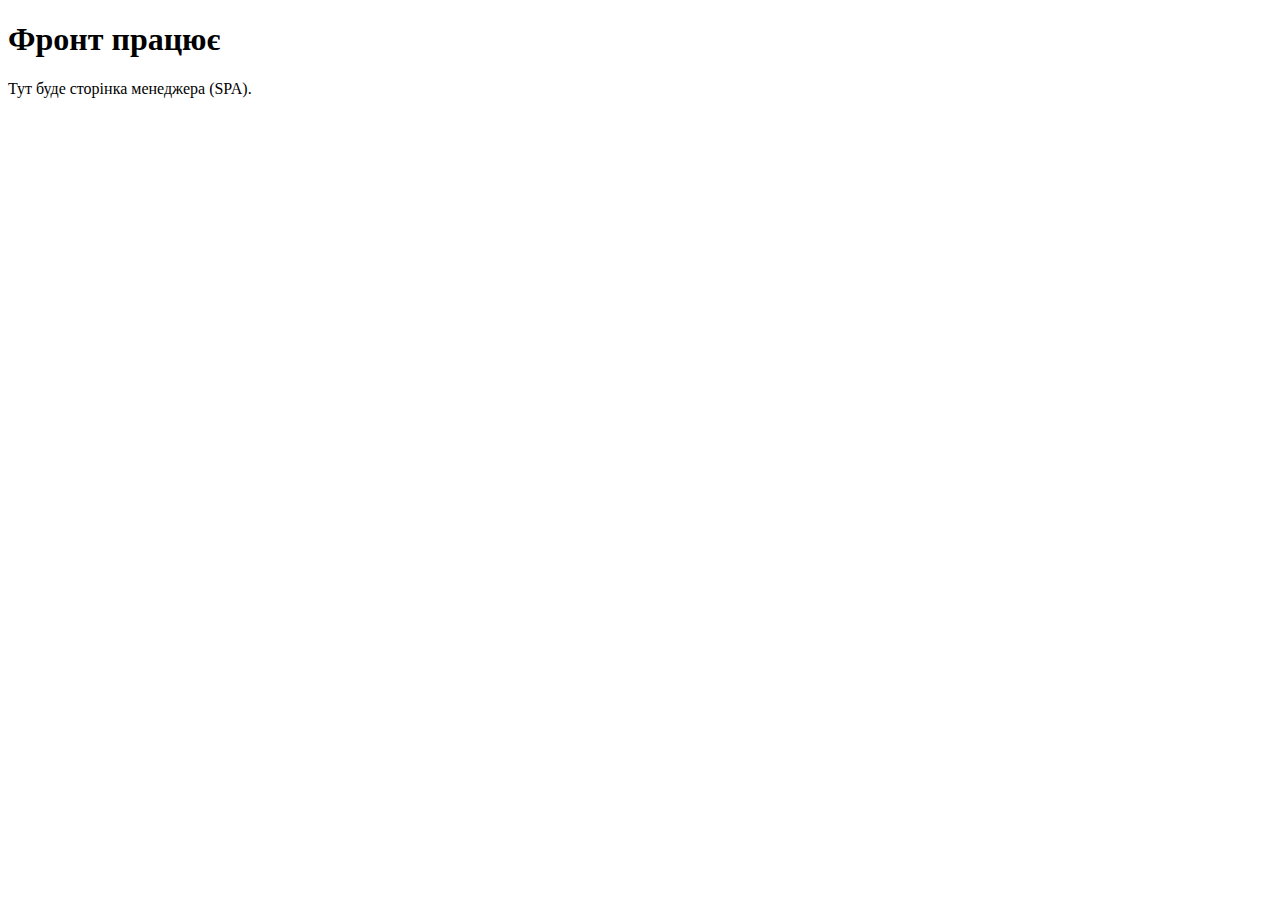
<file: templates/index.html>
<!doctype html>
<html lang="uk">
<head>
  <meta charset="utf-8">
  <title>Генерація — фронт</title>
  <meta name="viewport" content="width=device-width, initial-scale=1">
</head>
<body>
  <h1>Фронт працює</h1>
  <p>Тут буде сторінка менеджера (SPA).</p>
</body>
</html>
</file>
